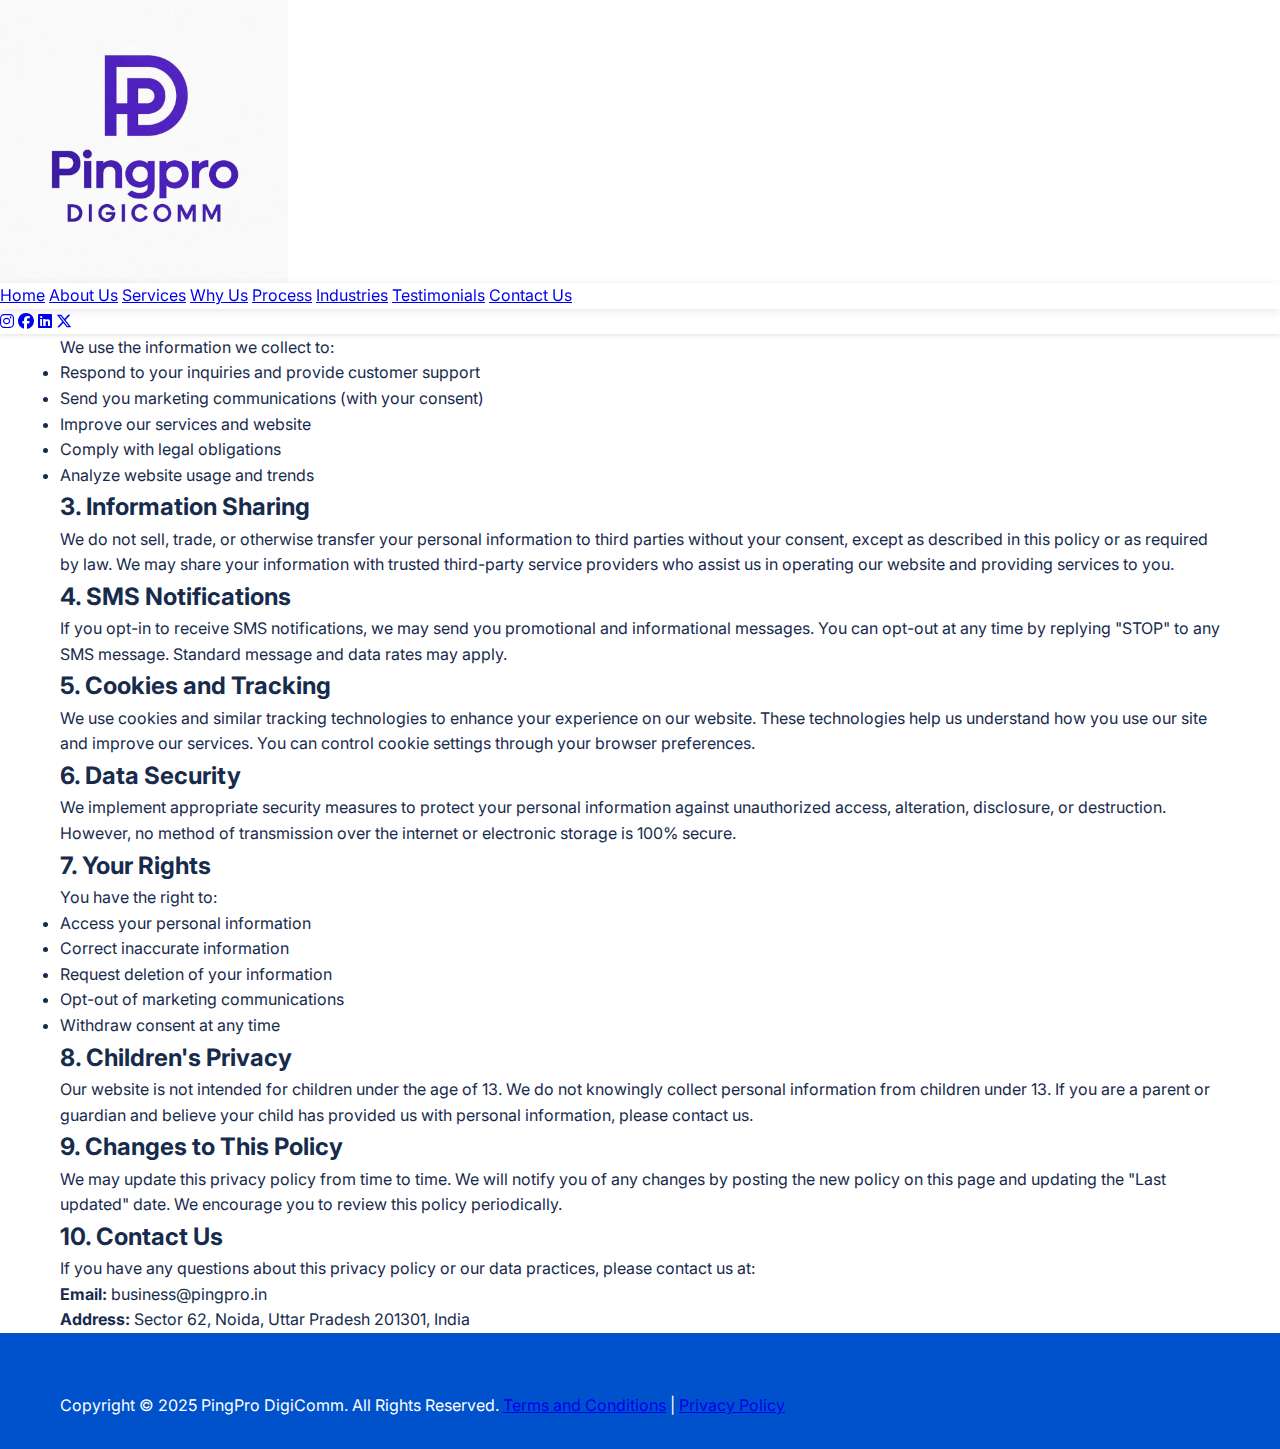
<file: privacy.html>
<!DOCTYPE html>
<html lang="en">

<head>
    <meta charset="UTF-8">
    <meta name="viewport" content="width=device-width, initial-scale=1.0">
    <title>Privacy Policy - PingPro DigiComm</title>
    <link rel="icon" type="image/png" href="images/logo.png">
    <link rel="stylesheet" href="styles.css">
    <link href="https://fonts.googleapis.com/css2?family=Inter:wght@400;500;600;700&display=swap" rel="stylesheet">
    <link rel="stylesheet" href="https://cdnjs.cloudflare.com/ajax/libs/font-awesome/6.5.2/css/all.min.css">
</head>

<body>
    <header class="main-navbar">
        <div class="navbar-container">
            <div class="navbar-logo">
                <a href="/">
                    <img src="images/pingpro-logo.png" alt="Pingpro Digicomm Logo" class="company-text-img" />
                </a>
            </div>
            <nav class="navbar-links">
                <a href="/">Home</a>
                <a href="/#about">About Us</a>
                <a href="/#services">Services</a>
                <a href="/#whyus">Why Us</a>
                <a href="/#process">Process</a>
                <a href="/#industries">Industries</a>
                <a href="/#testimonials">Testimonials</a>
                <a href="/#hero">Contact Us</a>
            </nav>
            <div class="navbar-icons">
                <a href="https://www.instagram.com/pingprodigicomm/" class="icon-circle" title="Instagram" target="_blank"><i class="fab fa-instagram"></i></a>
                <a href="https://www.facebook.com/profile.php?id=61576800279850" class="icon-circle" title="Facebook" target="_blank"><i class="fab fa-facebook"></i></a>
                <a href="https://www.linkedin.com/company/106420780/admin/dashboard/" class="icon-circle" title="LinkedIn" target="_blank"><i class="fab fa-linkedin"></i></a>
                <a href="https://x.com/Pingprodigicomm" class="icon-circle" title="Twitter" target="_blank"><i class="fab fa-x-twitter"></i></a>
            </div>
        </div>
    </header>

    <main>
        <section class="hero privacy-hero">
            <div class="container">
                <h1><span class="terms-text-white">Privacy Policy</span></h1>
                <p><span class="terms-text-yellow">How we collect, use, and protect your information.</span></p>
            </div>
        </section>

        <section class="privacy-content">
            <div class="container">
                <div class="privacy-text">
                    <h2>1. Information We Collect</h2>
                    <p>We collect information you provide directly to us, such as when you fill out our contact form, including your name, email address, phone number, and organization details. We may also collect information automatically when you visit our website, such as your IP address, browser type, and pages visited.</p>
                    
                    <h2>2. How We Use Your Information</h2>
                    <p>We use the information we collect to:</p>
                    <ul>
                        <li>Respond to your inquiries and provide customer support</li>
                        <li>Send you marketing communications (with your consent)</li>
                        <li>Improve our services and website</li>
                        <li>Comply with legal obligations</li>
                        <li>Analyze website usage and trends</li>
                    </ul>
                    
                    <h2>3. Information Sharing</h2>
                    <p>We do not sell, trade, or otherwise transfer your personal information to third parties without your consent, except as described in this policy or as required by law. We may share your information with trusted third-party service providers who assist us in operating our website and providing services to you.</p>
                    
                    <h2>4. SMS Notifications</h2>
                    <p>If you opt-in to receive SMS notifications, we may send you promotional and informational messages. You can opt-out at any time by replying "STOP" to any SMS message. Standard message and data rates may apply.</p>
                    
                    <h2>5. Cookies and Tracking</h2>
                    <p>We use cookies and similar tracking technologies to enhance your experience on our website. These technologies help us understand how you use our site and improve our services. You can control cookie settings through your browser preferences.</p>
                    
                    <h2>6. Data Security</h2>
                    <p>We implement appropriate security measures to protect your personal information against unauthorized access, alteration, disclosure, or destruction. However, no method of transmission over the internet or electronic storage is 100% secure.</p>
                    
                    <h2>7. Your Rights</h2>
                    <p>You have the right to:</p>
                    <ul>
                        <li>Access your personal information</li>
                        <li>Correct inaccurate information</li>
                        <li>Request deletion of your information</li>
                        <li>Opt-out of marketing communications</li>
                        <li>Withdraw consent at any time</li>
                    </ul>
                    
                    <h2>8. Children's Privacy</h2>
                    <p>Our website is not intended for children under the age of 13. We do not knowingly collect personal information from children under 13. If you are a parent or guardian and believe your child has provided us with personal information, please contact us.</p>
                    
                    <h2>9. Changes to This Policy</h2>
                    <p>We may update this privacy policy from time to time. We will notify you of any changes by posting the new policy on this page and updating the "Last updated" date. We encourage you to review this policy periodically.</p>
                    
                    <h2>10. Contact Us</h2>
                    <p>If you have any questions about this privacy policy or our data practices, please contact us at:</p>
                    <p><strong>Email:</strong> business@pingpro.in<br>
                    <strong>Address:</strong> Sector 62, Noida, Uttar Pradesh 201301, India</p>
                </div>
            </div>
        </section>
    </main>

    <footer class="enhanced-footer">
        <div class="container">
            <p>Copyright © 2025 PingPro DigiComm. All Rights Reserved. <a href="/terms.html">Terms and Conditions</a> | <a href="/privacy.html">Privacy Policy</a></p>
        </div>
    </footer>

    <button class="back-to-top" title="Back to Top">↑</button>

    <script>
        // Back to Top Button
        const backToTop = document.querySelector('.back-to-top');
        
        // Show button when user scrolls down 300px
        window.addEventListener('scroll', function() {
            if (window.scrollY > 300) {
                backToTop.classList.add('visible');
            } else {
                backToTop.classList.remove('visible');
            }
        });
        
        // Scroll to top when button is clicked
        backToTop.addEventListener('click', function() {
            window.scrollTo({
                top: 0,
                behavior: 'smooth'
            });
        });
    </script>
</body>

</html>
</file>
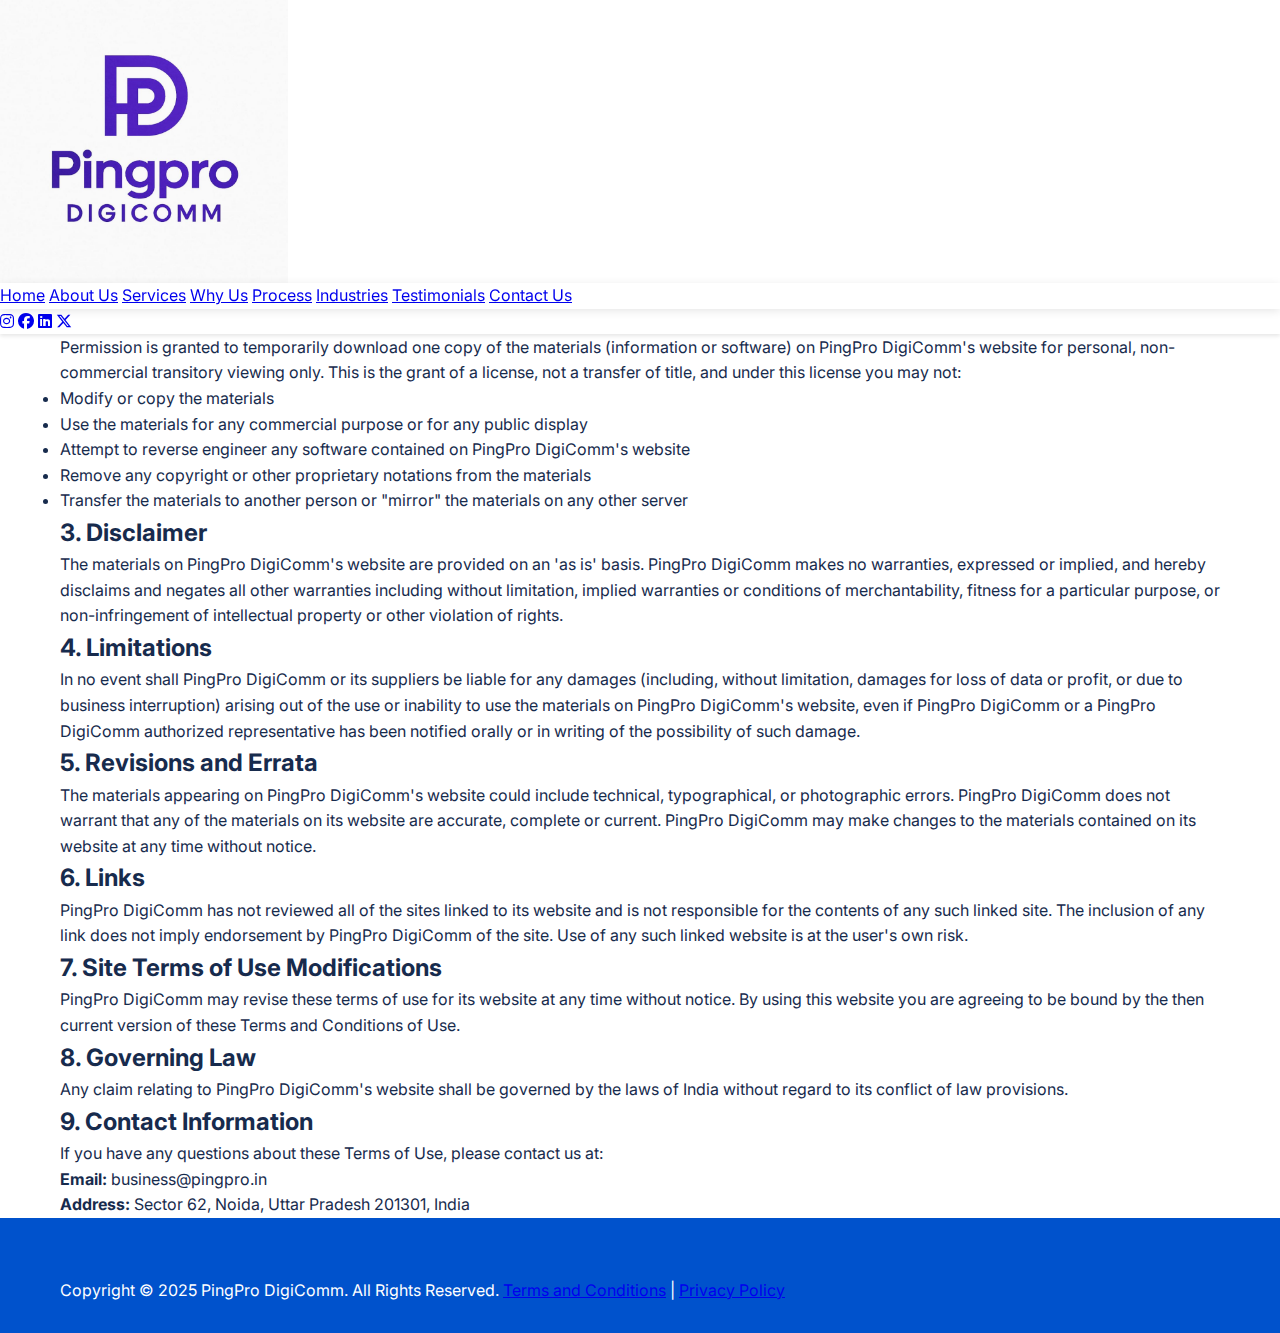
<file: terms.html>
<!DOCTYPE html>
<html lang="en">

<head>
    <meta charset="UTF-8">
    <meta name="viewport" content="width=device-width, initial-scale=1.0">
    <title>Terms of Use - PingPro DigiComm</title>
    <link rel="icon" type="image/png" href="images/logo.png">
    <link rel="stylesheet" href="styles.css">
    <link href="https://fonts.googleapis.com/css2?family=Inter:wght@400;500;600;700&display=swap" rel="stylesheet">
    <link rel="stylesheet" href="https://cdnjs.cloudflare.com/ajax/libs/font-awesome/6.5.2/css/all.min.css">
</head>

<body>
    <header class="main-navbar">
        <div class="navbar-container">
            <div class="navbar-logo">
                <a href="/">
                    <img src="images/pingpro-logo.png" alt="Pingpro Digicomm Logo" class="company-text-img" />
                </a>
            </div>
            <nav class="navbar-links">
                <a href="/">Home</a>
                <a href="/#about">About Us</a>
                <a href="/#services">Services</a>
                <a href="/#whyus">Why Us</a>
                <a href="/#process">Process</a>
                <a href="/#industries">Industries</a>
                <a href="/#testimonials">Testimonials</a>
                <a href="/#hero">Contact Us</a>
            </nav>
            <div class="navbar-icons">
                <a href="https://www.instagram.com/pingprodigicomm/" class="icon-circle" title="Instagram" target="_blank"><i class="fab fa-instagram"></i></a>
                <a href="https://www.facebook.com/profile.php?id=61576800279850" class="icon-circle" title="Facebook" target="_blank"><i class="fab fa-facebook"></i></a>
                <a href="https://www.linkedin.com/company/106420780/admin/dashboard/" class="icon-circle" title="LinkedIn" target="_blank"><i class="fab fa-linkedin"></i></a>
                <a href="https://x.com/Pingprodigicomm" class="icon-circle" title="Twitter" target="_blank"><i class="fab fa-x-twitter"></i></a>
            </div>
        </div>
    </header>

    <main>
        <section class="hero terms-hero">
            <div class="container">
                <h1><span class="terms-text-white">Terms of Use</span></h1>
                <p><span class="terms-text-yellow">Please read these terms carefully before using our services.</span></p>
            </div>
        </section>

        <section class="terms-content">
            <div class="container">
                <div class="terms-text">
                    <h2>1. Acceptance of Terms</h2>
                    <p>By accessing and using this website, you accept and agree to be bound by the terms and provision of this agreement. If you do not agree to abide by the above, please do not use this service.</p>
                    
                    <h2>2. Use License</h2>
                    <p>Permission is granted to temporarily download one copy of the materials (information or software) on PingPro DigiComm's website for personal, non-commercial transitory viewing only. This is the grant of a license, not a transfer of title, and under this license you may not:</p>
                    <ul>
                        <li>Modify or copy the materials</li>
                        <li>Use the materials for any commercial purpose or for any public display</li>
                        <li>Attempt to reverse engineer any software contained on PingPro DigiComm's website</li>
                        <li>Remove any copyright or other proprietary notations from the materials</li>
                        <li>Transfer the materials to another person or "mirror" the materials on any other server</li>
                    </ul>
                    
                    <h2>3. Disclaimer</h2>
                    <p>The materials on PingPro DigiComm's website are provided on an 'as is' basis. PingPro DigiComm makes no warranties, expressed or implied, and hereby disclaims and negates all other warranties including without limitation, implied warranties or conditions of merchantability, fitness for a particular purpose, or non-infringement of intellectual property or other violation of rights.</p>
                    
                    <h2>4. Limitations</h2>
                    <p>In no event shall PingPro DigiComm or its suppliers be liable for any damages (including, without limitation, damages for loss of data or profit, or due to business interruption) arising out of the use or inability to use the materials on PingPro DigiComm's website, even if PingPro DigiComm or a PingPro DigiComm authorized representative has been notified orally or in writing of the possibility of such damage.</p>
                    
                    <h2>5. Revisions and Errata</h2>
                    <p>The materials appearing on PingPro DigiComm's website could include technical, typographical, or photographic errors. PingPro DigiComm does not warrant that any of the materials on its website are accurate, complete or current. PingPro DigiComm may make changes to the materials contained on its website at any time without notice.</p>
                    
                    <h2>6. Links</h2>
                    <p>PingPro DigiComm has not reviewed all of the sites linked to its website and is not responsible for the contents of any such linked site. The inclusion of any link does not imply endorsement by PingPro DigiComm of the site. Use of any such linked website is at the user's own risk.</p>
                    
                    <h2>7. Site Terms of Use Modifications</h2>
                    <p>PingPro DigiComm may revise these terms of use for its website at any time without notice. By using this website you are agreeing to be bound by the then current version of these Terms and Conditions of Use.</p>
                    
                    <h2>8. Governing Law</h2>
                    <p>Any claim relating to PingPro DigiComm's website shall be governed by the laws of India without regard to its conflict of law provisions.</p>
                    
                    <h2>9. Contact Information</h2>
                    <p>If you have any questions about these Terms of Use, please contact us at:</p>
                    <p><strong>Email:</strong> business@pingpro.in<br>
                    <strong>Address:</strong> Sector 62, Noida, Uttar Pradesh 201301, India</p>
                </div>
            </div>
        </section>
    </main>

    <footer class="enhanced-footer">
        <div class="container">
            <p>Copyright © 2025 PingPro DigiComm. All Rights Reserved. <a href="/terms.html">Terms and Conditions</a> | <a href="/privacy.html">Privacy Policy</a></p>
        </div>
    </footer>

    <button class="back-to-top" title="Back to Top">↑</button>

    <script>
        // Back to Top Button
        const backToTop = document.querySelector('.back-to-top');
        
        // Show button when user scrolls down 300px
        window.addEventListener('scroll', function() {
            if (window.scrollY > 300) {
                backToTop.classList.add('visible');
            } else {
                backToTop.classList.remove('visible');
            }
        });
        
        // Scroll to top when button is clicked
        backToTop.addEventListener('click', function() {
            window.scrollTo({
                top: 0,
                behavior: 'smooth'
            });
        });
    </script>
</body>

</html>
</file>
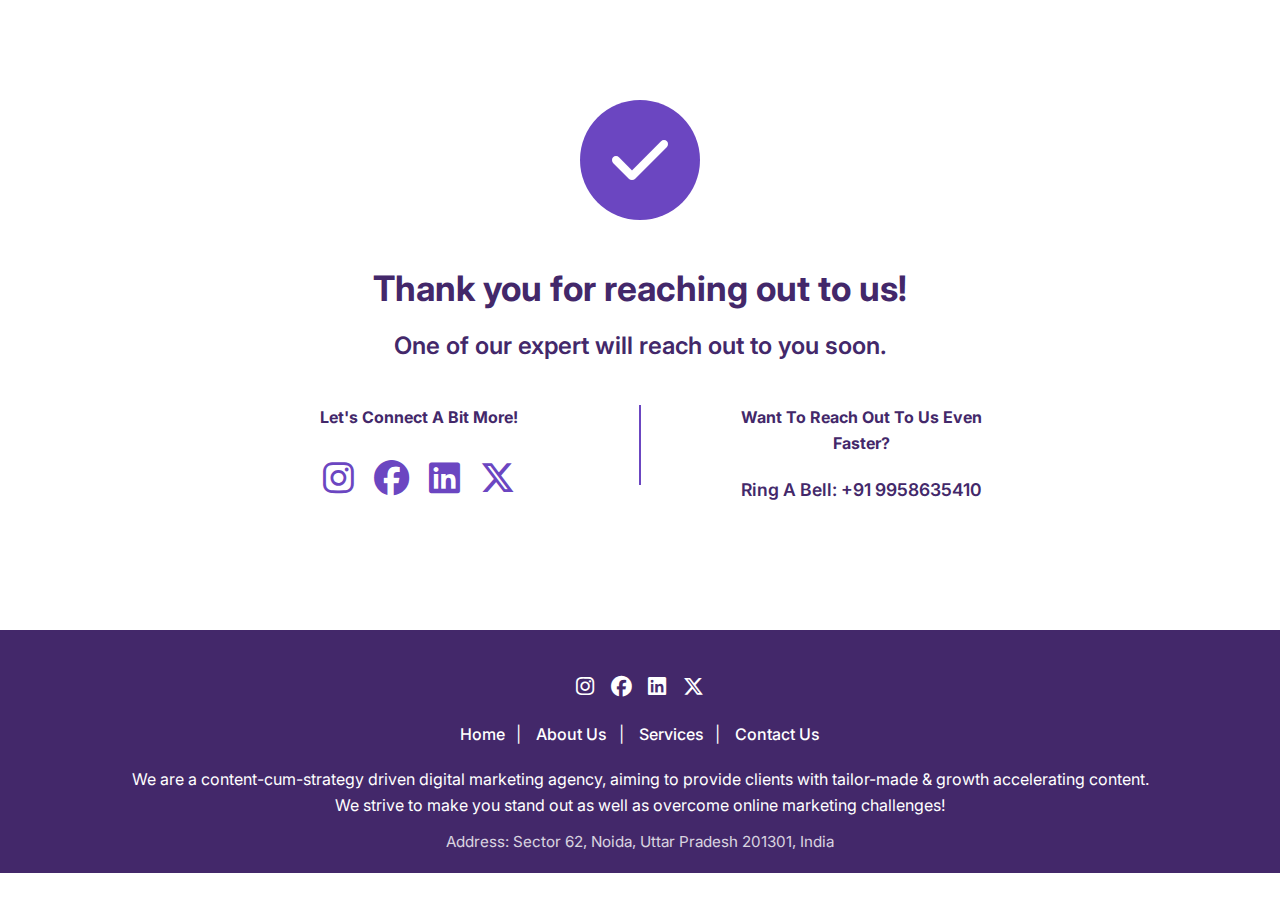
<file: thankyou.html>
<!DOCTYPE html>
<html lang="en">
<head>
    <meta charset="UTF-8">
    <meta name="viewport" content="width=device-width, initial-scale=1.0">
    <title>Thank You - PingPro DigiComm</title>
    <link rel="stylesheet" href="styles.css">
    <link href="https://fonts.googleapis.com/css2?family=Inter:wght@400;600;700&display=swap" rel="stylesheet">
    <style>
        body { background: #fff; color: #43286a; font-family: 'Inter', sans-serif; margin: 0; }
        .thankyou-main { min-height: 70vh; display: flex; flex-direction: column; align-items: center; justify-content: center; padding: 3rem 1rem 2rem 1rem; }
        .thankyou-check { background: #6B46C1; color: #fff; border-radius: 50%; width: 120px; height: 120px; display: flex; align-items: center; justify-content: center; font-size: 4rem; margin-bottom: 2.5rem; }
        .thankyou-title { font-size: 2.2rem; font-weight: 700; text-align: center; margin-bottom: 0.7rem; }
        .thankyou-subtitle { font-size: 1.5rem; font-weight: 600; text-align: center; margin-bottom: 2.5rem; }
        .thankyou-row { display: flex; justify-content: center; align-items: flex-start; gap: 3rem; margin-bottom: 2.5rem; flex-wrap: wrap; }
        .thankyou-col { flex: 1 1 260px; min-width: 260px; text-align: center; }
        .thankyou-socials { margin-top: 1.2rem; }
        .thankyou-socials a { color: #6B46C1; font-size: 2.2rem; margin: 0 0.5rem; transition: color 0.2s; }
        .thankyou-socials a:hover { color: #f7e97b; }
        .thankyou-divider { border-left: 2px solid #6B46C1; height: 80px; margin: 0 2rem; }
        .thankyou-contact { font-size: 1.1rem; font-weight: 600; margin-top: 1.2rem; }
        .thankyou-footer { background: #43286a; color: #fff; padding: 2.5rem 1rem 1.2rem 1rem; text-align: center; font-size: 1rem; }
        .thankyou-footer .footer-socials { margin-bottom: 1.2rem; }
        .thankyou-footer .footer-socials a { color: #fff; font-size: 1.3rem; margin: 0 0.4rem; }
        .thankyou-footer .footer-socials a:hover { color: #f7e97b; }
        .thankyou-footer .footer-links { margin-bottom: 1.2rem; }
        .thankyou-footer .footer-links a { color: #fff; margin: 0 0.7rem; text-decoration: none; font-weight: 500; }
        .thankyou-footer .footer-links a:hover { color: #f7e97b; }
        @media (max-width: 900px) { .thankyou-row { flex-direction: column; gap: 2rem; } .thankyou-divider { display: none; } }
    </style>
    <link rel="stylesheet" href="https://cdnjs.cloudflare.com/ajax/libs/font-awesome/6.5.2/css/all.min.css">
    <link rel="icon" type="image/png" href="images/favicon.png">
</head>
<body>
    <div class="thankyou-main">
        <div class="thankyou-check"><i class="fas fa-check"></i></div>
        <div class="thankyou-title">Thank you for reaching out to us!</div>
        <div class="thankyou-subtitle">One of our expert will reach out to you soon.</div>
        <div class="thankyou-row">
            <div class="thankyou-col">
                <div style="font-weight:700; margin-bottom:0.7rem;">Let's Connect A Bit More!</div>
                <div class="thankyou-socials">
                    <a href="#" title="Instagram"><i class="fab fa-instagram"></i></a>
                    <a href="#" title="Facebook"><i class="fab fa-facebook"></i></a>
                    <a href="#" title="LinkedIn"><i class="fab fa-linkedin"></i></a>
                    <a href="#" title="X"><i class="fab fa-x-twitter"></i></a>
                </div>
            </div>
            <div class="thankyou-divider"></div>
            <div class="thankyou-col">
                <div style="font-weight:700; margin-bottom:0.7rem;">Want To Reach Out To Us Even Faster?</div>
                <div class="thankyou-contact">Ring A Bell: +91 9958635410</div>
            </div>
        </div>
    </div>
    <footer class="thankyou-footer">
        <div class="footer-socials">
            <a href="#"><i class="fab fa-instagram"></i></a>
            <a href="#"><i class="fab fa-facebook"></i></a>
            <a href="#"><i class="fab fa-linkedin"></i></a>
            <a href="#"><i class="fab fa-x-twitter"></i></a>
        </div>
        <div class="footer-links">
            <a href="http://localhost:8080/#hero">Home</a>|
            <a href="http://localhost:8080/#about">About Us</a>|
            <a href="http://localhost:8080/#services">Services</a>|
            <a href="http://localhost:8080/#hero">Contact Us</a>
        </div>
        <div style="margin-bottom:0.7rem;">We are a content-cum-strategy driven digital marketing agency, aiming to provide clients with tailor-made & growth accelerating content.<br>We strive to make you stand out as well as overcome online marketing challenges!</div>
        <div style="font-size:0.95rem; opacity:0.8;">Address: Sector 62, Noida, Uttar Pradesh 201301, India</div>
    </footer>
</body>
</html>
</file>
<file: styles.css>
/* General Reset */
* {
    margin: 0;
    padding: 0;
    box-sizing: border-box;
}

:root {
    --primary-color: #0052CC;
    --secondary-color: #253858;
    --accent-color: #00B8D9;
    --text-dark: #172B4D;
    --text-light: #5E6C84;
    --white: #FFFFFF;
    --light-bg: #F4F5F7;
    --header-height: 130px;
}

/* General styles for the body */
body {
    font-family: 'Inter', Arial, sans-serif;
    line-height: 1.6;
    color: var(--text-dark);
    background-color: var(--white);
}

/* Header Section */
header {
    background-color: var(--white);
    box-shadow: 0 2px 4px rgba(0, 0, 0, 0.1);
    position: fixed;
    width: 100%;
    top: 0;
    z-index: 1000;
}

.header-top {
    background-color: var(--primary-color);
    padding: 16px 0;
    color: var(--white);
    position: relative;
    z-index: 1001;
}

.container {
    max-width: 1200px;
    margin: 0 auto;
    padding: 0 20px;
}

.header-top .container {
    display: flex;
    justify-content: space-between;
    align-items: center;
}

.company-logo {
    display: flex;
    align-items: center;
    justify-content: flex-start;
    max-width: 100%;
    padding: 0;
    background: transparent;
}

.company-name-section {
    display: flex;
    align-items: center;
    justify-content: flex-start;
    background: transparent;
}

.company-name-section a {
    display: block;
    text-decoration: none;
    background: transparent;
}

.company-text-img {
    width: 288px;
    height: auto;
    object-fit: contain;
    display: block;
    background: transparent;
}

.company-tagline {
    color: var(--white);
    font-size: 1.2rem;
    margin-top: 10px;
    text-transform: uppercase;
    letter-spacing: 2px;
    display: block;
}

@media (max-width: 768px) {
    .company-text-img {
        width: 252px;
    }
    
    .company-tagline {
        font-size: 1rem;
        letter-spacing: 1px;
    }
    
    .header-top {
        padding: 16px 0;
    }
}

/* Remove old logo and company name styles */
.company-logo-img, .company-name, .company-tagline {
    display: none;
}

.contact-info {
    display: flex;
    align-items: center;
    gap: 30px;
}

.contact-item {
    display: flex;
    align-items: center;
}

.contact-item a {
    display: flex;
    align-items: center;
    gap: 8px;
    color: var(--white);
    text-decoration: none;
    transition: opacity 0.3s;
}

.contact-item a:hover {
    opacity: 0.8;
}

.contact-item img {
    width: 20px;
    height: 20px;
}

.header-top .social-icons {
    display: flex;
    gap: 15px;
    margin-top: 0;
    align-items: center;
}

.social-icon {
    width: 24px;
    height: 24px;
    transition: transform 0.3s;
    display: flex;
    align-items: center;
    justify-content: center;
}

.social-icon:hover {
    transform: translateY(-3px);
}

.social-icon img {
    width: 100%;
    height: 100%;
    object-fit: contain;
}

/* Remove filter from header social icons */
.header-top .social-icons img {
    filter: none;
}

/* Footer specific styles */
.footer-section:last-child .social-icons {
    justify-content: flex-end;
    margin-top: 15px;
    gap: 20px;
}

.footer-section:last-child .social-icon {
    width: 28px;
    height: 28px;
}

@media (max-width: 768px) {
    .footer-section:last-child .social-icons {
        justify-content: flex-start;
        gap: 15px;
    }

    .contact-info {
        flex-direction: row;
        gap: 20px;
        align-items: center;
        justify-content: center;
    }

    .header-top .social-icons {
        margin-top: 0;
    }

    .company-text-img {
        height: 35px;
    }
}

/* Navigation Styles */
nav {
    background: var(--white);
    box-shadow: 0 2px 10px rgba(0, 0, 0, 0.1);
    position: relative;
    z-index: 1000;
}

.navbar {
    display: flex;
    justify-content: center;
    align-items: center;
    list-style: none;
    margin: 0;
    padding: 0;
    height: 60px;
}

.navbar li {
    margin: 0 20px;
}

.navbar a {
    color: var(--text-dark);
    text-decoration: none;
    font-weight: 500;
    font-size: 1rem;
    transition: color 0.3s;
    position: relative;
}

.navbar a::after {
    content: '';
    position: absolute;
    bottom: -5px;
    left: 0;
    width: 0;
    height: 2px;
    background: var(--primary-color);
    transition: width 0.3s;
}

.navbar a:hover {
    color: var(--primary-color);
}

.navbar a:hover::after {
    width: 100%;
}

@media (max-width: 768px) {
    .navbar {
        height: 50px;
    }
    
    .navbar li {
        margin: 0 15px;
    }
    
    .navbar a {
        font-size: 0.9rem;
    }
}

/* Hero Section */
.hero {
    padding: 0;
    background-color: var(--light-bg);
    position: relative;
    overflow: hidden;
    margin-top: 0;
    width: 100%;
}

.hero .container {
    padding: 0;
    max-width: 100%;
}

.carousel {
    position: relative;
    width: 100%;
    margin: 0;
    overflow: hidden;
}

.carousel-container {
    position: relative;
    width: 100%;
    height: 100vh;
    overflow: hidden;
}

.carousel-slide {
    position: absolute;
    top: 0;
    left: 0;
    width: 100%;
    height: 100%;
    opacity: 0;
    transition: opacity 0.5s ease;
    background-size: cover;
    background-position: center;
    background-repeat: no-repeat;
    display: flex;
    align-items: center;
    padding: 0 60px;
}

.carousel-slide::before {
    content: '';
    position: absolute;
    top: 0;
    left: 0;
    right: 0;
    bottom: 0;
    background: linear-gradient(to right, rgba(0, 0, 0, 0.7), rgba(0, 0, 0, 0.3));
    z-index: 1;
}

.carousel-slide.active {
    opacity: 1;
}

.slide-content {
    position: relative;
    z-index: 2;
    max-width: 800px;
    color: var(--white);
}

.slide-content h1 {
    font-size: 4rem;
    margin-bottom: 20px;
    line-height: 1.2;
    color: var(--white);
}

.slide-content p {
    font-size: 1.4rem;
    margin-bottom: 30px;
    opacity: 0.9;
    color: var(--white);
}

.carousel-indicators {
    position: absolute;
    bottom: 20px;
    left: 50%;
    transform: translateX(-50%);
    display: flex;
    gap: 10px;
    z-index: 3;
}

.indicator {
    width: 12px;
    height: 12px;
    border-radius: 50%;
    background: rgba(255, 255, 255, 0.5);
    border: none;
    cursor: pointer;
    transition: all 0.3s ease;
}

.indicator.active {
    background: var(--white);
    transform: scale(1.2);
}

.hero-buttons {
    position: absolute;
    bottom: 80px;
    left: 60px;
    z-index: 3;
    display: flex;
    gap: 20px;
}

@media (max-width: 768px) {
    .carousel-container {
        height: 70vh;
    }

    .carousel-slide {
        padding: 0 20px;
    }

    .slide-content h1 {
        font-size: 2.5rem;
    }

    .slide-content p {
        font-size: 1.1rem;
    }

    .hero-buttons {
        left: 20px;
        bottom: 60px;
    flex-direction: column;
        align-items: center;
    }
}

/* Features Section */
.features {
    padding: 80px 0;
    background: var(--light-bg);
}

.features-grid {
    display: grid;
    grid-template-columns: repeat(auto-fit, minmax(300px, 1fr));
    gap: 30px;
    margin-top: 40px;
}

.feature-card {
    background: var(--white);
    padding: 30px;
    border-radius: 10px;
    box-shadow: 0 4px 6px rgba(0, 0, 0, 0.1);
    transition: transform 0.3s;
}

.feature-card:hover {
    transform: translateY(-5px);
}

/* Button Styles */
.btn {
    display: inline-block;
    padding: 12px 24px;
    background: var(--primary-color);
    color: var(--white);
    text-decoration: none;
    border-radius: 5px;
    font-weight: 500;
    transition: background-color 0.3s;
}

.btn:hover {
    background: var(--accent-color);
}

/* Footer */
footer {
    background: var(--primary-color);
    color: var(--white);
    padding: 60px 0 30px;
}

.footer-grid {
    display: grid;
    grid-template-columns: repeat(auto-fit, minmax(250px, 1fr));
    gap: 40px;
    margin-bottom: 40px;
    position: relative;
}

.footer-section {
    margin-bottom: 30px;
}

.footer-section:last-child {
    margin-bottom: 0;
    position: absolute;
    right: 0;
    top: 0;
    text-align: right;
}

.footer-section:last-child .contact-item {
    justify-content: flex-end;
}

.footer-section:last-child .contact-item a {
    justify-content: flex-end;
}

.footer-section:last-child .icon-email {
    margin-right: 8px;
}

.footer-logo {
    display: flex;
    align-items: center;
    gap: 15px;
    margin-bottom: 20px;
}

.footer-logo-img {
    width: 60px;
    height: 60px;
    margin-right: 15px;
    object-fit: contain;
    display: block;
    background: transparent;
}

.footer-company-info h4 {
    font-size: 1.4rem;
    margin-bottom: 5px;
}

.footer-company-info p {
    font-size: 0.9rem;
    opacity: 0.8;
}

.footer-section p {
    color: var(--white);
    opacity: 0.8;
    line-height: 1.6;
    margin-bottom: 20px;
}

.footer-section h4 {
    color: var(--white);
    font-size: 1.2rem;
    margin-bottom: 20px;
}

.footer-section ul {
    list-style: none;
}

.footer-section ul li {
    margin-bottom: 10px;
}

.footer-section ul li a {
    color: var(--white);
    opacity: 0.8;
    text-decoration: none;
    transition: opacity 0.3s;
}

.footer-section ul li a:hover {
    opacity: 1;
}

.footer-copyright {
    text-align: center;
    padding-top: 30px;
    border-top: 1px solid rgba(255, 255, 255, 0.1);
}

/* About Page Styles */
.about-content {
    padding: 60px 0 80px;
    background-color: var(--light-bg);
    margin-top: 0;
    position: relative;
    z-index: 1;
}

.about-text {
    max-width: 800px;
    margin: 0 auto;
}

.about-text p {
    margin-bottom: 24px;
    font-size: 1.1rem;
    line-height: 1.8;
    color: var(--text-dark);
}

.about-text p:last-child {
    margin-bottom: 0;
}

/* Services Page Styles */
.services-content {
    padding: 60px 0 80px;
    background-color: var(--light-bg);
    margin-top: 0;
    position: relative;
    z-index: 1;
}

.services-intro {
    max-width: 800px;
    margin: 0 auto 60px;
    text-align: center;
}

.services-intro p {
    font-size: 1.2rem;
    line-height: 1.8;
    color: var(--text-dark);
}

.service-section {
    margin-bottom: 80px;
}

.service-section h2 {
    font-size: 2rem;
    color: var(--text-dark);
    margin-bottom: 20px;
}

.service-section > p {
    font-size: 1.1rem;
    line-height: 1.8;
    margin-bottom: 40px;
    color: var(--text-dark);
}

.features-list {
    display: grid;
    grid-template-columns: repeat(auto-fit, minmax(300px, 1fr));
    gap: 30px;
}

.feature-item {
    background: var(--white);
    padding: 30px;
    border-radius: 10px;
    transition: transform 0.3s;
}

.feature-item:hover {
    transform: translateY(-5px);
}

.feature-item h3 {
    color: var(--primary-color);
    margin-bottom: 15px;
    font-size: 1.3rem;
}

.feature-item p {
    color: var(--text-dark);
    line-height: 1.6;
}

.why-choose-us {
    margin-bottom: 80px;
}

.why-choose-us h2 {
    font-size: 2rem;
    color: var(--text-dark);
    margin-bottom: 40px;
    text-align: center;
}

.cta-section {
    text-align: center;
    padding: 60px;
    background: var(--light-bg);
    border-radius: 20px;
    margin-bottom: 40px;
}

.cta-section h2 {
    font-size: 2rem;
    color: var(--text-dark);
    margin-bottom: 20px;
}

.cta-section p {
    font-size: 1.1rem;
    line-height: 1.8;
    margin-bottom: 30px;
    max-width: 800px;
    margin-left: auto;
    margin-right: auto;
}

/* Contact Page Styles */
.contact-content {
    padding: 60px 0 80px;
    background-color: var(--light-bg);
    margin-top: 0;
    position: relative;
    z-index: 1;
}

.contact-intro {
    margin-bottom: 60px;
}

.contact-benefits {
    display: grid;
    grid-template-columns: repeat(auto-fit, minmax(250px, 1fr));
    gap: 30px;
    text-align: center;
}

.benefit-item {
    padding: 30px;
    background: var(--white);
    border-radius: 10px;
    transition: transform 0.3s;
}

.benefit-item:hover {
    transform: translateY(-5px);
}

.benefit-item h3 {
    color: var(--primary-color);
    font-size: 1.4rem;
    margin-bottom: 10px;
}

.benefit-item p {
    color: var(--text-light);
    font-size: 1.1rem;
}

.contact-form-section {
    max-width: 800px;
    margin: 0 auto 80px;
    padding: 40px;
    background: var(--light-bg);
    border-radius: 20px;
    scroll-margin-top: 100px;
}

.contact-form {
    display: grid;
    grid-template-columns: repeat(2, 1fr);
    gap: 20px;
}

.form-group {
    position: relative;
}

.form-group:nth-last-child(2),
.form-group:last-child {
    grid-column: 1 / -1;
}

.form-group input,
.form-group select,
.form-group textarea {
    width: 100%;
    padding: 12px 15px;
    border: 1px solid #ddd;
    border-radius: 5px;
    font-size: 1rem;
    color: var(--text-dark);
    background: var(--white);
    transition: border-color 0.3s;
}

.form-group input:focus,
.form-group select:focus,
.form-group textarea:focus {
    border-color: var(--primary-color);
    outline: none;
}

.form-group textarea {
    resize: vertical;
    min-height: 120px;
}

.contact-form .btn {
    grid-column: 1 / -1;
    justify-self: center;
    min-width: 200px;
}

.contact-details {
    max-width: 1000px;
    margin: 0 auto;
}

.contact-info-grid {
    display: grid;
    grid-template-columns: repeat(auto-fit, minmax(300px, 1fr));
    gap: 40px;
}

.contact-info-item {
    padding: 30px;
    background: var(--white);
    border-radius: 10px;
}

.contact-info-item h3 {
    display: flex;
    align-items: center;
    margin-bottom: 20px;
    color: var(--primary-color);
    font-size: 1.2rem;
}

.contact-info-item h3 span {
    margin-right: 8px;
    display: inline-block;
}

.info-block {
    margin-bottom: 20px;
}

.info-block:last-child {
    margin-bottom: 0;
}

.info-block h4 {
    color: var(--text-dark);
    font-size: 1.2rem;
    margin-bottom: 5px;
}

.info-block p {
    color: var(--text-light);
    font-size: 1.1rem;
    line-height: 1.6;
    display: flex;
    align-items: center;
}

/* Responsive Design */
@media (max-width: 768px) {
    .header-top .container {
        flex-direction: column;
        gap: 10px;
    }
    
    .navbar {
        flex-direction: column;
        align-items: center;
    }
    
    .hero h1 {
        font-size: 2.5rem;
    }

    .services-intro p {
        font-size: 1.1rem;
    }

    .service-section h2 {
        font-size: 1.8rem;
    }

    .feature-item {
        padding: 20px;
    }

    .cta-section {
        padding: 40px 20px;
    }

    .cta-section h2 {
        font-size: 1.8rem;
    }

    .contact-form {
        grid-template-columns: 1fr;
    }

    .contact-info-grid {
        grid-template-columns: 1fr;
    }

    .contact-form-section {
        padding: 20px;
    }

    .benefit-item {
        padding: 20px;
    }

    .contact-info-item {
        padding: 20px;
    }

    .contact-info {
        flex-direction: column;
        gap: 15px;
        align-items: flex-start;
    }

    .social-icons {
        margin-top: 10px;
    }

    .footer-section:last-child {
        position: static;
        text-align: left;
        margin-top: 30px;
    }

    .footer-section:last-child .social-icons {
        justify-content: flex-start;
    }

    .footer-section:last-child .contact-item {
        justify-content: flex-start;
    }

    .footer-section:last-child .contact-item a {
        justify-content: flex-start;
    }
}

html {
    scroll-behavior: smooth;
}

.btn-primary {
    background: var(--primary-color);
    color: var(--white);
}

.btn-secondary {
    background: transparent;
    color: var(--white);
    border: 2px solid var(--white);
}

.btn-secondary:hover {
    background: var(--white);
    color: var(--primary-color);
}

.icon-support {
    display: inline-block;
    width: 24px;
    height: 24px;
    background-color: var(--primary-color);
    mask: url("data:image/svg+xml,%3Csvg xmlns='http://www.w3.org/2000/svg' viewBox='0 0 24 24'%3E%3Cpath d='M12 2C6.48 2 2 6.48 2 12s4.48 10 10 10 10-4.48 10-10S17.52 2 12 2zm1 17h-2v-2h2v2zm2.07-7.75l-.9.92C13.45 12.9 13 13.5 13 15h-2v-.5c0-1.1.45-2.1 1.17-2.83l1.24-1.26c.37-.36.59-.86.59-1.41 0-1.1-.9-2-2-2s-2 .9-2 2H8c0-2.21 1.79-4 4-4s4 1.79 4 4c0 .88-.36 1.68-.93 2.25z'/%3E%3C/svg%3E") no-repeat center;
    -webkit-mask: url("data:image/svg+xml,%3Csvg xmlns='http://www.w3.org/2000/svg' viewBox='0 0 24 24'%3E%3Cpath d='M12 2C6.48 2 2 6.48 2 12s4.48 10 10 10 10-4.48 10-10S17.52 2 12 2zm1 17h-2v-2h2v2zm2.07-7.75l-.9.92C13.45 12.9 13 13.5 13 15h-2v-.5c0-1.1.45-2.1 1.17-2.83l1.24-1.26c.37-.36.59-.86.59-1.41 0-1.1-.9-2-2-2s-2 .9-2 2H8c0-2.21 1.79-4 4-4s4 1.79 4 4c0 .88-.36 1.68-.93 2.25z'/%3E%3C/svg%3E") no-repeat center;
    margin-right: 8px;
    vertical-align: middle;
}

.icon-location {
    display: inline-block;
    width: 24px;
    height: 24px;
    background-color: var(--primary-color);
    mask: url("data:image/svg+xml,%3Csvg xmlns='http://www.w3.org/2000/svg' viewBox='0 0 24 24'%3E%3Cpath d='M12 2C8.13 2 5 5.13 5 9c0 5.25 7 13 7 13s7-7.75 7-13c0-3.87-3.13-7-7-7zm0 9.5c-1.38 0-2.5-1.12-2.5-2.5s1.12-2.5 2.5-2.5 2.5 1.12 2.5 2.5-1.12 2.5-2.5 2.5z'/%3E%3C/svg%3E") no-repeat center;
    -webkit-mask: url("data:image/svg+xml,%3Csvg xmlns='http://www.w3.org/2000/svg' viewBox='0 0 24 24'%3E%3Cpath d='M12 2C8.13 2 5 5.13 5 9c0 5.25 7 13 7 13s7-7.75 7-13c0-3.87-3.13-7-7-7zm0 9.5c-1.38 0-2.5-1.12-2.5-2.5s1.12-2.5 2.5-2.5 2.5 1.12 2.5 2.5-1.12 2.5-2.5 2.5z'/%3E%3C/svg%3E") no-repeat center;
    margin-right: 8px;
    vertical-align: middle;
}

.social-icons img {
    filter: brightness(0) saturate(100%) invert(100%) sepia(0%) saturate(0%) hue-rotate(93deg) brightness(103%) contrast(103%);
}

.icon-email {
    display: inline-block;
    width: 24px;
    height: 24px;
    background-color: var(--white);
    mask: url("data:image/svg+xml,%3Csvg xmlns='http://www.w3.org/2000/svg' viewBox='0 0 24 24'%3E%3Cpath d='M20 4H4c-1.1 0-1.99.9-1.99 2L2 18c0 1.1.9 2 2 2h16c1.1 0 2-.9 2-2V6c0-1.1-.9-2-2-2zm0 4l-8 5-8-5V6l8 5 8-5v2z'/%3E%3C/svg%3E") no-repeat center;
    -webkit-mask: url("data:image/svg+xml,%3Csvg xmlns='http://www.w3.org/2000/svg' viewBox='0 0 24 24'%3E%3Cpath d='M20 4H4c-1.1 0-1.99.9-1.99 2L2 18c0 1.1.9 2 2 2h16c1.1 0 2-.9 2-2V6c0-1.1-.9-2-2-2zm0 4l-8 5-8-5V6l8 5 8-5v2z'/%3E%3C/svg%3E") no-repeat center;
    flex-shrink: 0;
    vertical-align: middle;
    margin-right: 8px;
}

.header-top .contact-item {
    display: flex;
    align-items: center;
}

.header-top .contact-item a {
    display: flex;
    align-items: center;
    color: var(--white);
    text-decoration: none;
    transition: opacity 0.3s;
}

.header-top .contact-item a:hover {
    opacity: 0.8;
}

.header-top .contact-item .icon-email {
    background-color: var(--white);
}

.contact-info-item .icon-email {
    background-color: var(--primary-color);
}

.email-link {
    display: inline-flex;
    align-items: center;
    color: var(--text-light);
    text-decoration: none;
    transition: color 0.3s;
}

.email-link:hover {
    color: var(--primary-color);
}

.email-text {
    display: inline-block;
}

.icon-phone {
    display: inline-block;
    width: 24px;
    height: 24px;
    background-color: var(--primary-color);
    mask: url("data:image/svg+xml,%3Csvg xmlns='http://www.w3.org/2000/svg' viewBox='0 0 24 24'%3E%3Cpath d='M6.62 10.79c1.44 2.83 3.76 5.14 6.59 6.59l2.2-2.2c.27-.27.67-.36 1.02-.24 1.12.37 2.33.57 3.57.57.55 0 1 .45 1 1V20c0 .55-.45 1-1 1-9.39 0-17-7.61-17-17 0-.55.45-1 1-1h3.5c.55 0 1 .45 1 1 0 1.25.2 2.45.57 3.57.11.35.03.74-.25 1.02l-2.2 2.2z'/%3E%3C/svg%3E") no-repeat center;
    -webkit-mask: url("data:image/svg+xml,%3Csvg xmlns='http://www.w3.org/2000/svg' viewBox='0 0 24 24'%3E%3Cpath d='M6.62 10.79c1.44 2.83 3.76 5.14 6.59 6.59l2.2-2.2c.27-.27.67-.36 1.02-.24 1.12.37 2.33.57 3.57.57.55 0 1 .45 1 1V20c0 .55-.45 1-1 1-9.39 0-17-7.61-17-17 0-.55.45-1 1-1h3.5c.55 0 1 .45 1 1 0 1.25.2 2.45.57 3.57.11.35.03.74-.25 1.02l-2.2 2.2z'/%3E%3C/svg%3E") no-repeat center;
    margin-right: 8px;
    vertical-align: middle;
}

/* Floating Phone Icon */
.floating-phone {
    position: fixed;
    bottom: 30px;
    left: 30px;
    z-index: 1000;
    animation: float 3s ease-in-out infinite;
    cursor: pointer;
}

.floating-phone .phone-link {
    display: flex;
    align-items: center;
    justify-content: center;
    text-decoration: none;
    width: 50px;
    height: 50px;
    border-radius: 50%;
    box-shadow: 0 4px 15px rgba(0, 0, 0, 0.2);
    transition: all 0.3s ease;
    cursor: pointer;
    border: none;
    outline: none;
    -webkit-tap-highlight-color: transparent;
    -webkit-touch-callout: none;
    -webkit-user-select: none;
    user-select: none;
    background: var(--white);
}

.floating-phone .phone-link:hover {
    transform: translateY(-5px);
    box-shadow: 0 6px 20px rgba(0, 0, 0, 0.3);
}

.floating-phone .phone-link:active {
    transform: translateY(-3px);
}

.floating-phone .phone-icon {
    width: 32px;
    height: 32px;
    display: flex;
    align-items: center;
    justify-content: center;
    pointer-events: none;
}

.floating-phone .phone-icon i {
    width: 24px;
    height: 24px;
    background-color: var(--primary-color);
    mask: url("data:image/svg+xml,%3Csvg xmlns='http://www.w3.org/2000/svg' viewBox='0 0 24 24'%3E%3Cpath d='M6.62 10.79c1.44 2.83 3.76 5.14 6.59 6.59l2.2-2.2c.27-.27.67-.36 1.02-.24 1.12.37 2.33.57 3.57.57.55 0 1 .45 1 1V20c0 .55-.45 1-1 1-9.39 0-17-7.61-17-17 0-.55.45-1 1-1h3.5c.55 0 1 .45 1 1 0 1.25.2 2.45.57 3.57.11.35.03.74-.25 1.02l-2.2 2.2z'/%3E%3C/svg%3E") no-repeat center;
    -webkit-mask: url("data:image/svg+xml,%3Csvg xmlns='http://www.w3.org/2000/svg' viewBox='0 0 24 24'%3E%3Cpath d='M6.62 10.79c1.44 2.83 3.76 5.14 6.59 6.59l2.2-2.2c.27-.27.67-.36 1.02-.24 1.12.37 2.33.57 3.57.57.55 0 1 .45 1 1V20c0 .55-.45 1-1 1-9.39 0-17-7.61-17-17 0-.55.45-1 1-1h3.5c.55 0 1 .45 1 1 0 1.25.2 2.45.57 3.57.11.35.03.74-.25 1.02l-2.2 2.2z'/%3E%3C/svg%3E") no-repeat center;
}

@media (max-width: 768px) {
    .floating-phone {
        bottom: 20px;
        left: 20px;
    }
    .floating-phone .phone-link {
        width: 45px;
        height: 45px;
    }
    .floating-phone .phone-icon {
        width: 28px;
        height: 28px;
    }
    .floating-phone .phone-icon i {
        width: 20px;
        height: 20px;
    }
}

/* Call Popup Styles */
.call-popup {
    display: none;
    position: fixed;
    top: 0;
    left: 0;
    width: 100%;
    height: 100vh;
    background: rgba(0, 0, 0, 0.5);
    z-index: 999;
}

.call-popup.active {
    display: block !important;
}

.call-popup-content {
    position: fixed;
    top: 95%;
    left: 20px;
    transform: translateY(-95%);
    background: white;
    padding: 20px;
    box-shadow: 0px 4px 6px rgba(0, 0, 0, 0.1);
    border-radius: 8px;
    z-index: 1000;
    width: 400px;
}

.call-popup h2 {
    text-align: center;
    margin-bottom: 20px;
    color: var(--text-dark);
    font-size: 1.5rem;
    font-weight: 600;
}

.close-popup {
    position: absolute;
    top: 10px;
    right: 15px;
    font-size: 24px;
    background: none;
    border: none;
    cursor: pointer;
    color: var(--text-light);
    transition: color 0.3s;
    padding: 5px;
    line-height: 1;
}

.close-popup:hover {
    color: var(--text-dark);
}

.phone-input-wrapper {
    position: relative;
    display: flex;
    align-items: center;
    margin-bottom: 20px;
}

.phone-input-wrapper input {
    width: 100%;
    padding: 12px;
    border: 1px solid #ddd;
    border-radius: 5px;
    font-size: 1rem;
}

.call-popup .btn {
    width: 100%;
    padding: 12px;
    background: var(--primary-color);
    color: var(--white);
    border: none;
    border-radius: 5px;
    font-weight: 600;
    cursor: pointer;
}

@media (max-width: 768px) {
    .call-popup-content {
        width: 90%;
        max-width: 400px;
        left: 10px;
        transform: translateY(-95%);
    }
}

.map-section {
    margin-top: 60px;
    margin-bottom: 60px;
    width: 100%;
}

.map-container {
    width: 100%;
    height: 400px;
    border-radius: 8px;
    overflow: hidden;
    box-shadow: 0 4px 6px rgba(0, 0, 0, 0.1);
}

.map-container iframe {
    width: 100%;
    height: 100%;
    border: 0;
}

@media (max-width: 768px) {
    .map-container {
        height: 300px;
    }
}

/* Keep footer social icons white */
footer .social-icons img {
    filter: brightness(0) saturate(100%) invert(100%) sepia(0%) saturate(0%) hue-rotate(93deg) brightness(103%) contrast(103%);
}

.back-to-top {
    position: fixed;
    bottom: 30px;
    right: 30px;
    background: var(--primary-color);
    color: var(--white);
    width: 45px;
    height: 45px;
    border-radius: 50%;
    display: none;
    align-items: center;
    justify-content: center;
    font-size: 24px;
    cursor: pointer;
    transition: all 0.3s ease;
    box-shadow: 0 4px 15px rgba(0, 82, 204, 0.3);
    z-index: 9999;
    text-decoration: none;
    border: none;
    outline: none;
    padding: 0;
    line-height: 45px;
}

.back-to-top.visible {
    display: flex !important;
}

.back-to-top:hover {
    background: var(--accent-color);
    transform: translateY(-5px);
    box-shadow: 0 6px 20px rgba(0, 82, 204, 0.4);
}

@media (max-width: 768px) {
    .back-to-top {
        bottom: 20px;
        right: 20px;
        width: 40px;
        height: 40px;
        font-size: 20px;
        line-height: 40px;
    }
}

main {
    padding-top: 130px; /* Adjust this value based on your header's actual height */
}

@keyframes float {
    0% {
        transform: translateY(0px);
    }
    50% {
        transform: translateY(-10px);
    }
    100% {
        transform: translateY(0px);
    }
}

/* Header Styles */
.header {
    position: fixed;
    top: 0;
    left: 0;
    width: 100%;
    background: var(--white);
    box-shadow: 0 2px 10px rgba(0, 0, 0, 0.1);
    z-index: 1000;
    transition: transform 0.3s ease-in-out;
}

.header.hidden {
    transform: translateY(-100%);
}

.header.visible {
    transform: translateY(0);
}

/* Image Gallery Section */
.image-gallery {
    padding: 80px 0;
    background-color: var(--light-bg);
}

.image-gallery h2 {
    text-align: center;
    margin-bottom: 50px;
    color: var(--text-dark);
    font-size: 2.2rem;
}

.gallery-grid {
    display: grid;
    grid-template-columns: repeat(auto-fit, minmax(280px, 1fr));
    gap: 30px;
    padding: 0 20px;
}

.gallery-item {
    position: relative;
    border-radius: 15px;
    overflow: hidden;
    box-shadow: 0 8px 20px rgba(0, 0, 0, 0.1);
    transition: all 0.3s ease;
    aspect-ratio: 4/3;
}

.gallery-item:hover {
    transform: translateY(-10px);
    box-shadow: 0 15px 30px rgba(0, 0, 0, 0.15);
}

.gallery-item img {
    width: 100%;
    height: 100%;
    object-fit: cover;
    display: block;
    transition: transform 0.5s ease;
}

.gallery-item:hover img {
    transform: scale(1.1);
}

.gallery-overlay {
    position: absolute;
    bottom: 0;
    left: 0;
    right: 0;
    background: linear-gradient(to top, rgba(0, 0, 0, 0.9), rgba(0, 0, 0, 0.2), transparent);
    padding: 30px 20px;
    color: var(--white);
    transform: translateY(100%);
    transition: transform 0.5s ease;
}

.gallery-item:hover .gallery-overlay {
    transform: translateY(0);
}

.gallery-overlay h3 {
    margin: 0 0 10px 0;
    font-size: 1.4rem;
    font-weight: 600;
}

.gallery-overlay p {
    margin: 0;
    font-size: 1rem;
    opacity: 0.9;
    line-height: 1.4;
}

@media (max-width: 768px) {
    .gallery-grid {
        grid-template-columns: repeat(auto-fit, minmax(250px, 1fr));
        gap: 20px;
        padding: 0 15px;
    }

    .gallery-item {
        border-radius: 12px;
    }

    .gallery-overlay {
        padding: 20px 15px;
    }

    .gallery-overlay h3 {
        font-size: 1.2rem;
    }

    .image-gallery h2 {
        font-size: 1.8rem;
        margin-bottom: 30px;
    }
}

/* Thank You Page Styles */
.thank-you-content {
    max-width: 800px;
    margin: 0 auto;
    padding: 40px 0;
}

.thank-you-message {
    text-align: center;
    background: var(--white);
    padding: 40px;
    border-radius: 10px;
    box-shadow: 0 2px 10px rgba(0, 0, 0, 0.1);
}

.thank-you-message h2 {
    color: var(--primary-color);
    margin-bottom: 20px;
    font-size: 2.5rem;
}

.thank-you-message p {
    color: var(--text-dark);
    margin-bottom: 30px;
    font-size: 1.1rem;
    line-height: 1.6;
}

.next-steps {
    margin: 40px 0;
    text-align: left;
}

.next-steps h3 {
    color: var(--primary-color);
    margin-bottom: 20px;
    font-size: 1.5rem;
}

.next-steps ul {
    list-style: none;
    padding: 0;
}

.next-steps li {
    color: var(--text-dark);
    margin-bottom: 15px;
    padding-left: 30px;
    position: relative;
}

.next-steps li:before {
    content: "✓";
    color: var(--primary-color);
    position: absolute;
    left: 0;
    font-weight: bold;
}

.contact-alternatives {
    margin: 40px 0;
    padding: 30px;
    background: var(--light-bg);
    border-radius: 8px;
}

.contact-alternatives h3 {
    color: var(--primary-color);
    margin-bottom: 15px;
    font-size: 1.5rem;
}

.contact-options {
    display: flex;
    justify-content: center;
    gap: 30px;
    margin-top: 20px;
}

.contact-option {
    display: flex;
    align-items: center;
    gap: 10px;
    color: var(--text-dark);
    text-decoration: none;
    font-size: 1.1rem;
    transition: color 0.3s ease;
}

.contact-option:hover {
    color: var(--primary-color);
}

.contact-option .icon-email,
.contact-option .icon-phone {
    font-size: 1.2rem;
    color: inherit;
}

.thank-you-message .btn {
    display: inline-block;
    margin-top: 30px;
    padding: 15px 40px;
    background: var(--primary-color);
    color: var(--white);
    text-decoration: none;
    border-radius: 5px;
    font-weight: 600;
    transition: background-color 0.3s ease;
}

.thank-you-message .btn:hover {
    background: var(--primary-dark);
}

/* Hero sections for all pages */
.about-hero,
.services-hero,
.contact-hero {
    background-color: var(--primary-color);
    text-align: center;
    padding: 60px 0 80px;
    margin-top: 0;
    position: relative;
}

.about-hero h1,
.services-hero h1,
.contact-hero h1 {
    font-size: 3rem;
    color: var(--white);
    margin-bottom: 20px;
    font-weight: 700;
}

.about-hero p,
.services-hero p,
.contact-hero p {
    font-size: 1.2rem;
    color: var(--white);
    opacity: 0.9;
    max-width: 600px;
    margin: 0 auto;
}

.contact-alternatives .contact-option {
    display: flex;
    align-items: center;
    gap: 10px;
    color: var(--text-dark);
    text-decoration: none;
    font-size: 1.1rem;
    transition: color 0.3s ease;
}

.contact-alternatives .contact-option:hover {
    color: var(--primary-color);
}

.contact-alternatives .icon-email {
    background-color: var(--primary-color);
    width: 24px;
    height: 24px;
}

/* Mobile Responsive Styles */
@media (max-width: 768px) {
    .header {
        padding: 10px 15px;
    }

    .company-logo {
        padding: 5px 0;
    }

    .company-text-img {
        width: 180px;
        height: auto;
    }

    .nav-links {
        display: none;
        position: fixed;
        top: 60px;
        left: 0;
        right: 0;
        background: #fff;
        padding: 20px;
        box-shadow: 0 2px 5px rgba(0,0,0,0.1);
        z-index: 1000;
        flex-direction: column;
        align-items: center;
        gap: 15px;
    }

    .nav-links.active {
        display: flex;
    }

    .nav-links a {
        font-size: 16px;
        padding: 10px 0;
        width: 100%;
        text-align: center;
    }

    .menu-toggle {
        display: block;
        font-size: 24px;
        color: #333;
        background: none;
        border: none;
        cursor: pointer;
        padding: 5px;
        z-index: 1001;
    }

    .hero-section {
        padding: 60px 20px;
        text-align: center;
    }

    .hero-content {
        max-width: 100%;
        padding: 0 15px;
    }

    .hero-content h1 {
        font-size: 32px;
        line-height: 1.3;
    }

    .hero-content p {
        font-size: 16px;
        line-height: 1.6;
        margin-bottom: 25px;
    }

    .cta-button {
        padding: 12px 25px;
        font-size: 16px;
    }

    .services-section {
        padding: 40px 15px;
    }

    .services-grid {
        grid-template-columns: 1fr;
        gap: 25px;
        padding: 0 10px;
    }

    .service-card {
        padding: 20px;
    }

    .service-card h3 {
        font-size: 20px;
    }

    .service-card p {
        font-size: 14px;
    }

    .about-section {
        padding: 40px 15px;
    }

    .about-content {
        flex-direction: column;
        gap: 30px;
        padding: 0 10px;
    }

    .about-text {
        flex: 1;
    }

    .about-text h2 {
        font-size: 28px;
        margin-bottom: 15px;
    }

    .about-text p {
        font-size: 14px;
        line-height: 1.6;
    }

    .about-image {
        flex: 1;
        max-width: 100%;
    }

    .about-image img {
        width: 100%;
        height: auto;
        border-radius: 8px;
    }

    .contact-section {
        padding: 40px 15px;
    }

    .contact-content {
        flex-direction: column;
        gap: 30px;
        padding: 0 10px;
    }

    .contact-info {
        flex: 1;
    }

    .contact-info h2 {
        font-size: 28px;
        margin-bottom: 15px;
    }

    .contact-info p {
        font-size: 14px;
        line-height: 1.6;
    }

    .contact-form {
        flex: 1;
        max-width: 100%;
    }

    .form-group {
        margin-bottom: 15px;
    }

    .form-group label {
        font-size: 14px;
        margin-bottom: 5px;
    }

    .form-group input,
    .form-group textarea {
        padding: 10px;
        font-size: 14px;
    }

    .form-group textarea {
        height: 120px;
    }

    .submit-button {
        padding: 12px 25px;
        font-size: 16px;
    }

    .footer {
        padding: 30px 15px;
    }

    .footer-content {
        flex-direction: column;
        gap: 20px;
        text-align: center;
        padding: 0 10px;
    }

    .footer-logo {
        margin-bottom: 15px;
    }

    .footer-logo img {
        width: 150px;
        height: auto;
    }

    .footer-links {
        flex-direction: column;
        gap: 15px;
    }

    .footer-links a {
        font-size: 14px;
    }

    .social-links {
        justify-content: center;
    }

    .social-links a {
        font-size: 18px;
    }

    .copyright {
        font-size: 12px;
        margin-top: 15px;
    }

    /* Call Popup Mobile Styles */
    .call-popup {
        width: 90%;
        max-width: 320px;
        padding: 20px;
    }

    .call-popup h2 {
        font-size: 20px;
        margin-bottom: 15px;
    }

    .call-popup p {
        font-size: 14px;
        margin-bottom: 20px;
    }

    .call-popup .close-button {
        font-size: 20px;
        padding: 5px;
    }

    /* Thanks Page Mobile Styles */
    .thanks-section {
        padding: 60px 20px;
    }

    .thanks-content {
        max-width: 100%;
        padding: 30px 20px;
    }

    .thanks-content h1 {
        font-size: 28px;
        margin-bottom: 15px;
    }

    .thanks-content p {
        font-size: 16px;
        line-height: 1.6;
        margin-bottom: 25px;
    }

    .back-home {
        padding: 12px 25px;
        font-size: 16px;
    }
}

/* Additional Mobile Optimizations */
@media (max-width: 480px) {
    .hero-content h1 {
        font-size: 28px;
    }

    .hero-content p {
        font-size: 15px;
    }

    .service-card {
        padding: 15px;
    }

    .service-card h3 {
        font-size: 18px;
    }

    .service-card p {
        font-size: 13px;
    }

    .about-text h2,
    .contact-info h2 {
        font-size: 24px;
    }

    .form-group input,
    .form-group textarea {
        padding: 8px;
        font-size: 13px;
    }

    .footer-logo img {
        width: 130px;
    }

    .footer-links a {
        font-size: 13px;
    }

    .social-links a {
        font-size: 16px;
    }

    .copyright {
        font-size: 11px;
    }
}

/* Thanks Popup Styles */
.thanks-popup {
    display: none;
    position: absolute;
    top: 50%;
    left: 50%;
    transform: translate(-50%, -50%);
    width: 80%;
    max-width: 300px;
    background-color: rgba(255, 255, 255, 0.95);
    z-index: 1001;
    justify-content: center;
    align-items: center;
    text-align: center;
    border-radius: 8px;
    box-shadow: 0 4px 15px rgba(0, 0, 0, 0.2);
    padding: 20px;
}

.thanks-popup.active {
    display: flex;
}

.thanks-content {
    padding: 10px;
    width: 100%;
}

.thanks-content h3 {
    color: var(--primary-color);
    margin-bottom: 10px;
    font-size: 1.3rem;
}

.thanks-content p {
    margin-bottom: 15px;
    color: var(--text-dark);
    font-size: 0.9rem;
}

.thanks-content .btn {
    background-color: var(--primary-color);
    color: white;
    border: none;
    padding: 8px 15px;
    border-radius: 4px;
    cursor: pointer;
    font-weight: 500;
    transition: background-color 0.3s;
    font-size: 0.9rem;
}

.thanks-content .btn:hover {
    background-color: var(--primary-dark);
}

@media (max-width: 768px) {
    .thanks-popup {
        width: 90%;
        max-width: 250px;
    }
    
    .thanks-content h3 {
        font-size: 1.2rem;
    }
    
    .thanks-content p {
        font-size: 0.85rem;
    }
    
    .thanks-content .btn {
        padding: 7px 12px;
        font-size: 0.85rem;
    }
}
</file>
